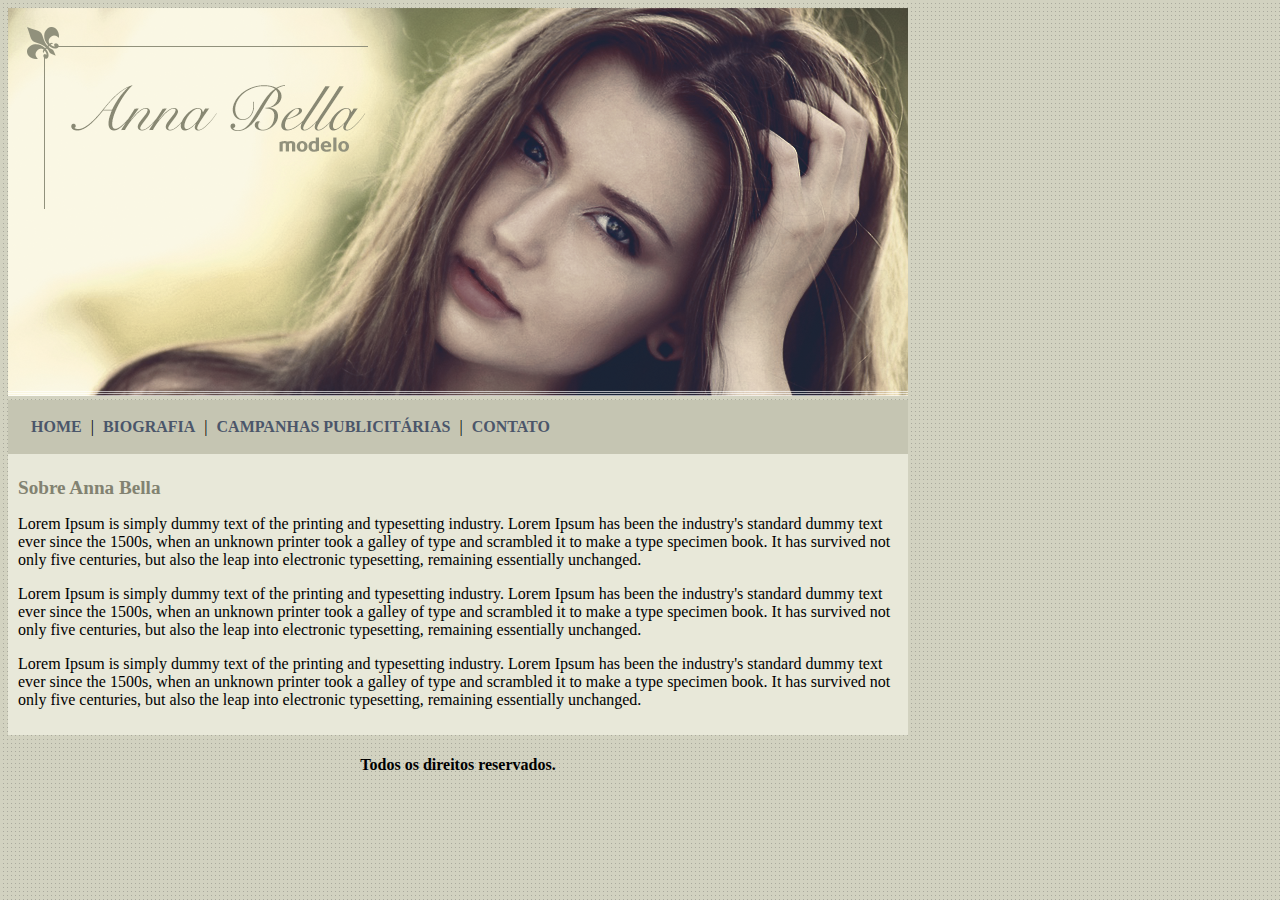
<file: index.html>
<!DOCTYPE html>
<html lang="pt-br">
<head>
    <meta charset="UTF-8">
    <meta name="viewport" content="width=device-width, initial-scale=1.0">
    <title>Anna Bella Oficial</title>
    <link rel="stylesheet" type="text/css" href="estilo.css">
</head>
<body>
    <div id="principal">
        <img src="imagens/capa.png" alt="capa de anna bella">
        <div id="menu">
            <a href="index.html">HOME</a> |
            <a href="biografia.html">BIOGRAFIA</a> |
            <a href="campanhas-publicitarias.html">CAMPANHAS PUBLICITÁRIAS</a> |
            <a href="contato.html">CONTATO</a> 
        </div>
        <div id="conteudo"> <!--inicio do conteudo-->
            <h1>Sobre Anna Bella</h1>
            <p>Lorem Ipsum is simply dummy text of the printing and typesetting industry. Lorem Ipsum has been the industry's standard dummy text ever since the 1500s, when an unknown printer took a galley of type and scrambled it to make a type specimen book. It has survived not only five centuries, but also the leap into electronic typesetting, remaining essentially unchanged.</p>
            <p>Lorem Ipsum is simply dummy text of the printing and typesetting industry. Lorem Ipsum has been the industry's standard dummy text ever since the 1500s, when an unknown printer took a galley of type and scrambled it to make a type specimen book. It has survived not only five centuries, but also the leap into electronic typesetting, remaining essentially unchanged. </p>
            <p>Lorem Ipsum is simply dummy text of the printing and typesetting industry. Lorem Ipsum has been the industry's standard dummy text ever since the 1500s, when an unknown printer took a galley of type and scrambled it to make a type specimen book. It has survived not only five centuries, but also the leap into electronic typesetting, remaining essentially unchanged.
            </p>
        </div> <!--fim do conteudo-->

        <div id="rodape">
            <h4 class="centralizar">Todos os direitos reservados.</h4>
        </div>

    </div> 
    
</body>
</html>
</file>
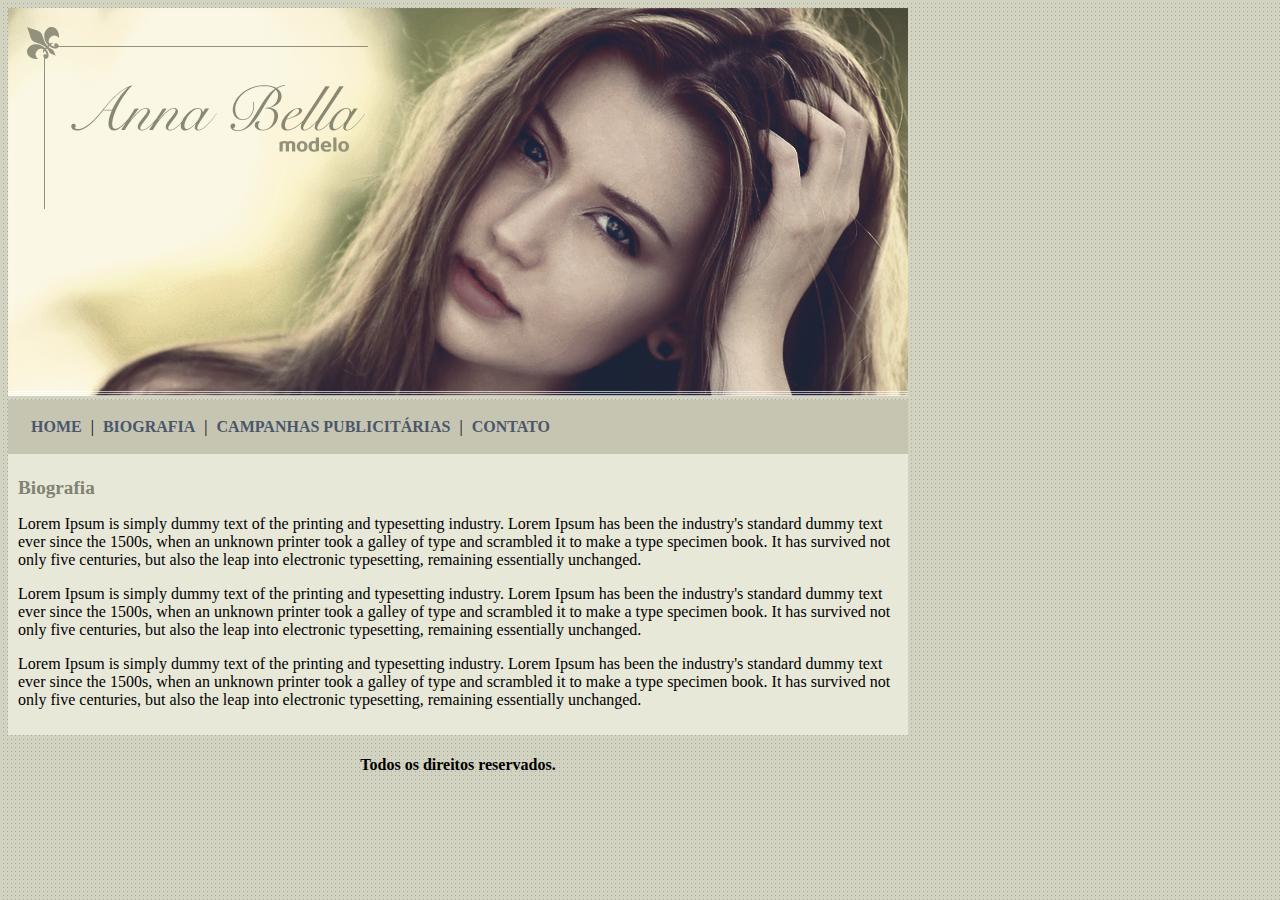
<file: biografia.html>
<!DOCTYPE html>
<html lang="pt-br">
<head>
    <meta charset="UTF-8">
    <meta name="viewport" content="width=device-width, initial-scale=1.0">
    <title>Anna Bella Oficial</title>
    <link rel="stylesheet" type="text/css" href="estilo.css">
</head>
<body>
    <div id="principal">
        <img src="imagens/capa.png" alt="capa de anna bella">
        <div id="menu">
            <a href="index.html">HOME</a> |
            <a href="biografia.html">BIOGRAFIA</a> |
            <a href="campanhas-publicitarias.html">CAMPANHAS PUBLICITÁRIAS</a> |
            <a href="contato.html">CONTATO</a> 
        </div>
        <div id="conteudo"> <!--inicio do conteudo-->
            <h1>Biografia</h1>
            <p>Lorem Ipsum is simply dummy text of the printing and typesetting industry. Lorem Ipsum has been the industry's standard dummy text ever since the 1500s, when an unknown printer took a galley of type and scrambled it to make a type specimen book. It has survived not only five centuries, but also the leap into electronic typesetting, remaining essentially unchanged.</p>
            <p>Lorem Ipsum is simply dummy text of the printing and typesetting industry. Lorem Ipsum has been the industry's standard dummy text ever since the 1500s, when an unknown printer took a galley of type and scrambled it to make a type specimen book. It has survived not only five centuries, but also the leap into electronic typesetting, remaining essentially unchanged. </p>
            <p>Lorem Ipsum is simply dummy text of the printing and typesetting industry. Lorem Ipsum has been the industry's standard dummy text ever since the 1500s, when an unknown printer took a galley of type and scrambled it to make a type specimen book. It has survived not only five centuries, but also the leap into electronic typesetting, remaining essentially unchanged.
            </p>
        </div> <!--fim do conteudo-->

        <div id="rodape">
            <h4 class="centralizar">Todos os direitos reservados.</h4>
        </div>

    </div> 
    
</body>
</html>
</file>
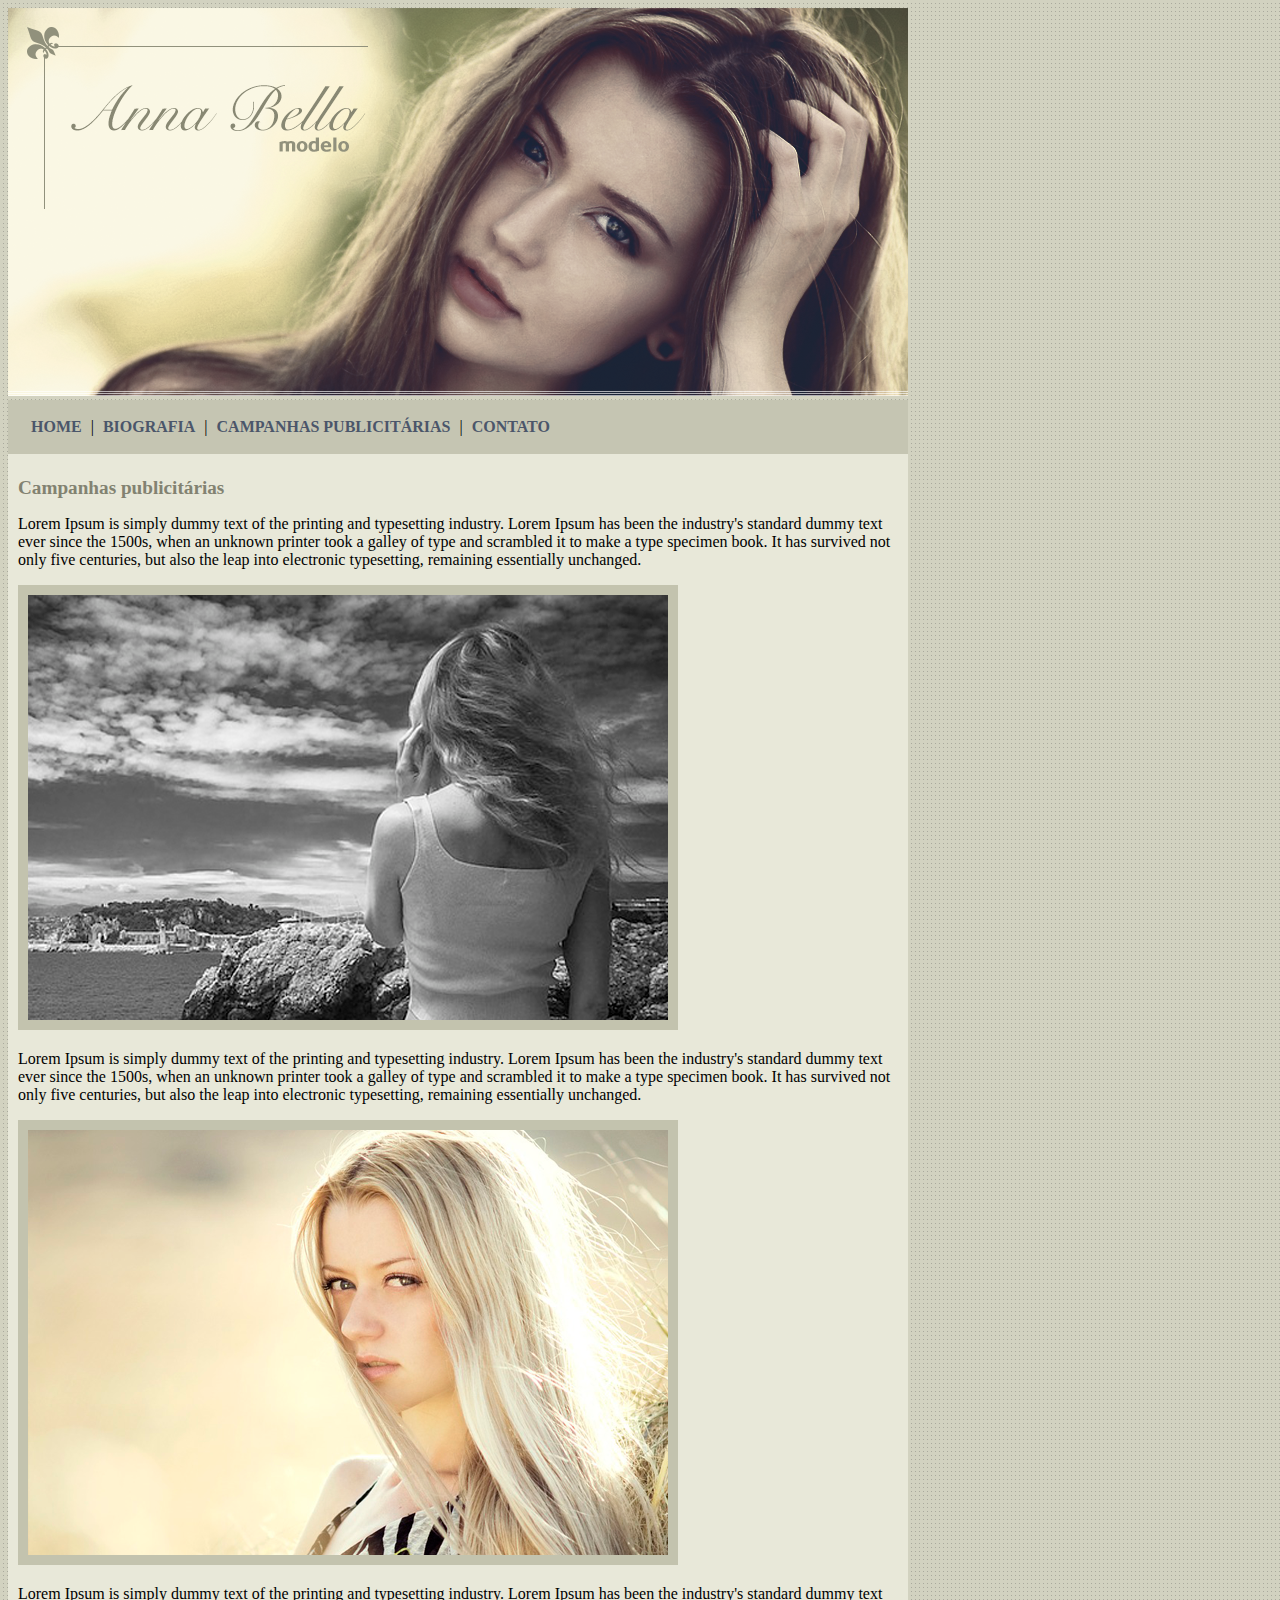
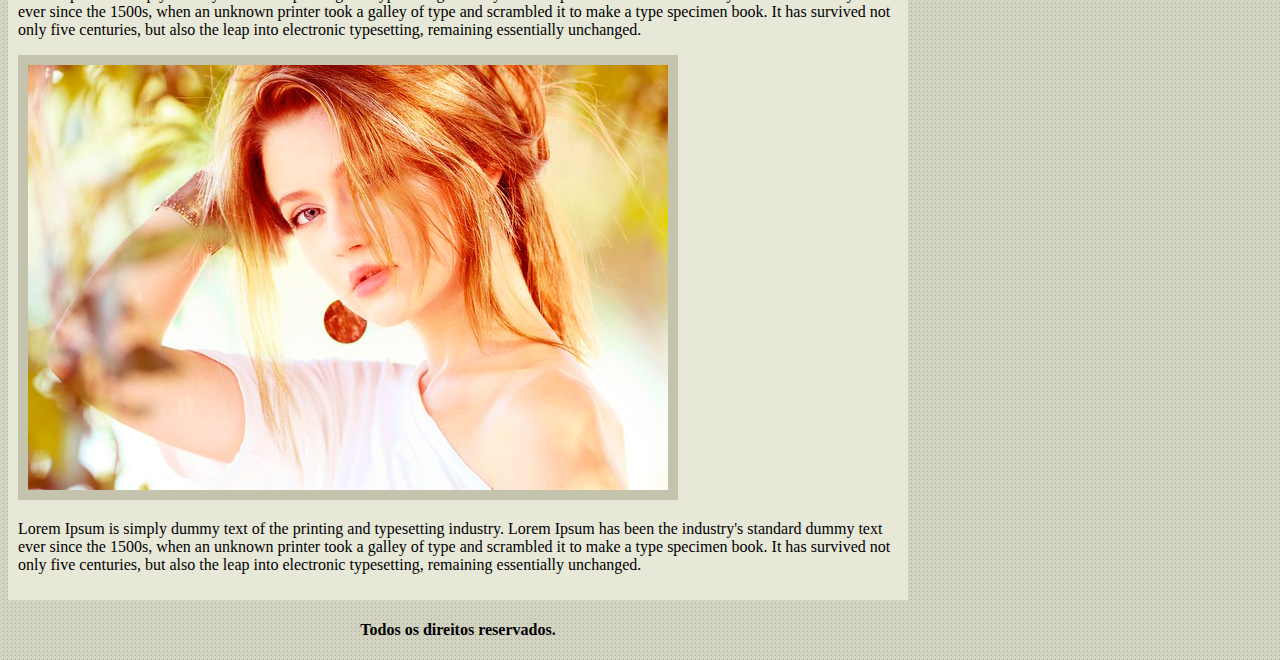
<file: campanhas-publicitarias.html>
<!DOCTYPE html>
<html lang="pt-br">
<head>
    <meta charset="UTF-8">
    <meta name="viewport" content="width=device-width, initial-scale=1.0">
    <title>Anna Bella Oficial</title>
    <link rel="stylesheet" type="text/css" href="estilo.css">
</head>
<body>
    <div id="principal">
        <img src="imagens/capa.png" alt="capa de anna bella">
        <div id="menu">
            <a href="index.html">HOME</a> |
            <a href="biografia.html">BIOGRAFIA</a> |
            <a href="campanhas-publicitarias.html">CAMPANHAS PUBLICITÁRIAS</a> |
            <a href="contato.html">CONTATO</a> 
        </div>
        <div id="conteudo"> <!--inicio do conteudo-->
            <h1>Campanhas publicitárias</h1>
            <p>Lorem Ipsum is simply dummy text of the printing and typesetting industry. Lorem Ipsum has been the industry's standard dummy text ever since the 1500s, when an unknown printer took a galley of type and scrambled it to make a type specimen book. It has survived not only five centuries, but also the leap into electronic typesetting, remaining essentially unchanged.</p>
            <img src="imagens/foto1.png" class="img-campanhas">
            <p>Lorem Ipsum is simply dummy text of the printing and typesetting industry. Lorem Ipsum has been the industry's standard dummy text ever since the 1500s, when an unknown printer took a galley of type and scrambled it to make a type specimen book. It has survived not only five centuries, but also the leap into electronic typesetting, remaining essentially unchanged. </p>
            <img src="imagens/foto2.png" class="img-campanhas">
            <p>Lorem Ipsum is simply dummy text of the printing and typesetting industry. Lorem Ipsum has been the industry's standard dummy text ever since the 1500s, when an unknown printer took a galley of type and scrambled it to make a type specimen book. It has survived not only five centuries, but also the leap into electronic typesetting, remaining essentially unchanged.
            </p>
            <img src="imagens/foto3.png" class="img-campanhas">
            <p>Lorem Ipsum is simply dummy text of the printing and typesetting industry. Lorem Ipsum has been the industry's standard dummy text ever since the 1500s, when an unknown printer took a galley of type and scrambled it to make a type specimen book. It has survived not only five centuries, but also the leap into electronic typesetting, remaining essentially unchanged.
            </p>
        </div> <!--fim do conteudo-->

        <div id="rodape">
            <h4 class="centralizar">Todos os direitos reservados.</h4>
        </div>

    </div> 
    
</body>
</html>
</file>
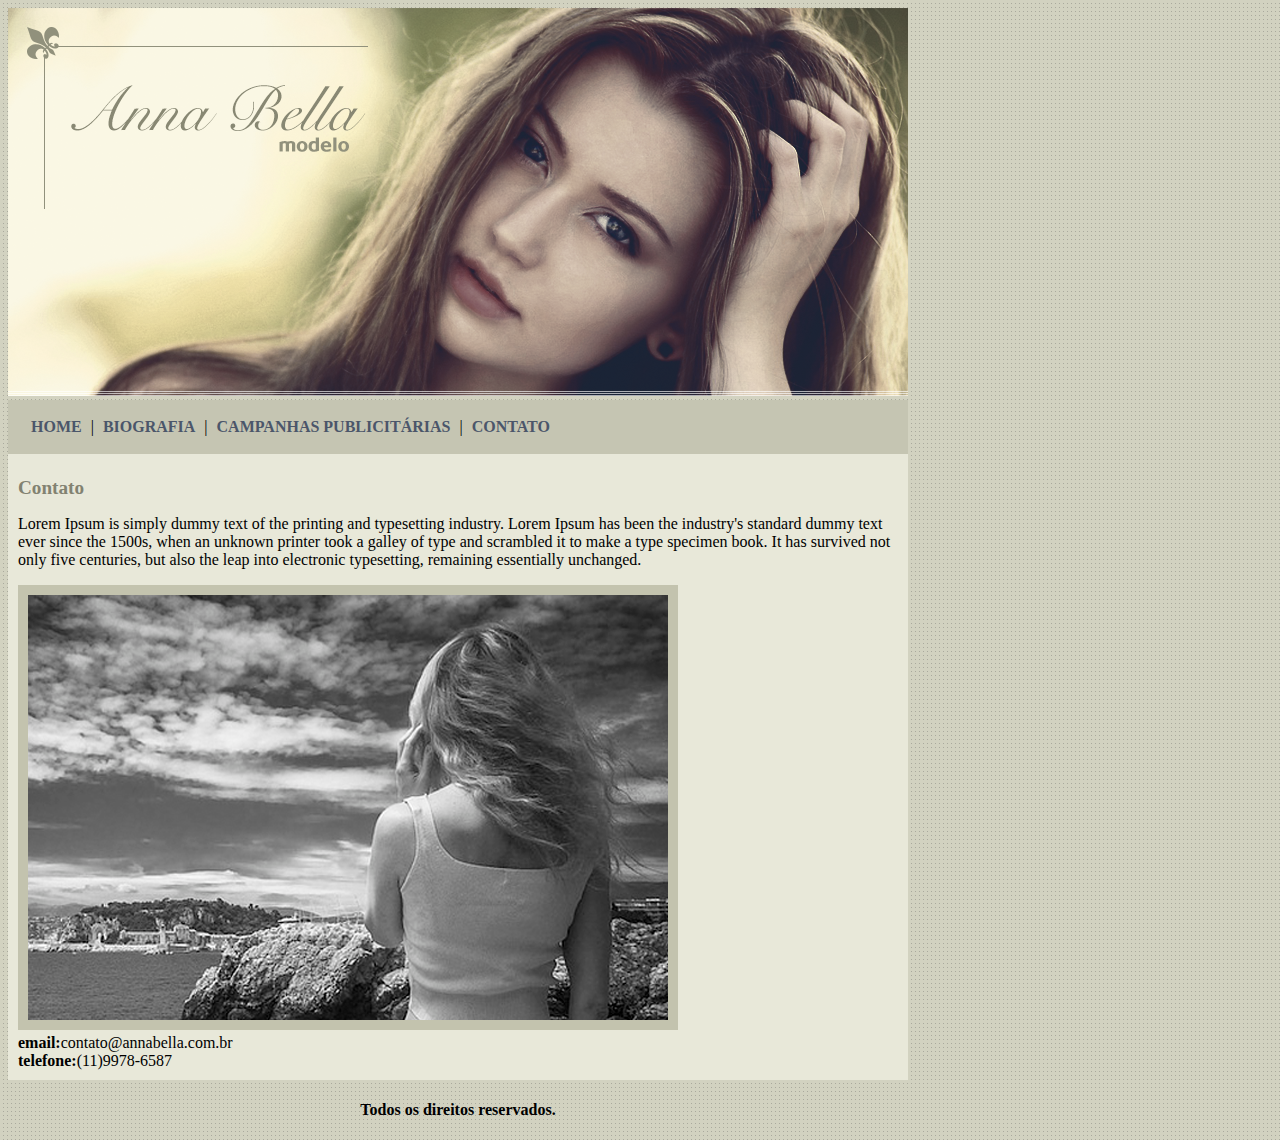
<file: contato.html>
<!DOCTYPE html>
<html lang="pt-br">
<head>
    <meta charset="UTF-8">
    <meta name="viewport" content="width=device-width, initial-scale=1.0">
    <title>Anna Bella Oficial</title>
    <link rel="stylesheet" type="text/css" href="estilo.css">
</head>
<body>
    <div id="principal">
        <img src="imagens/capa.png" alt="capa de anna bella">
        <div id="menu">
            <a href="index.html">HOME</a> |
            <a href="biografia.html">BIOGRAFIA</a> |
            <a href="campanhas-publicitarias.html">CAMPANHAS PUBLICITÁRIAS</a> |
            <a href="contato.html">CONTATO</a> 
        </div>
        <div id="conteudo"> <!--inicio do conteudo-->
            <h1>Contato</h1>
            <p>Lorem Ipsum is simply dummy text of the printing and typesetting industry. Lorem Ipsum has been the industry's standard dummy text ever since the 1500s, when an unknown printer took a galley of type and scrambled it to make a type specimen book. It has survived not only five centuries, but also the leap into electronic typesetting, remaining essentially unchanged.</p>
            <img src="imagens/foto1.png" class="img-campanhas">

            <div>
                <strong>email:</strong>contato@annabella.com.br <br>
                <strong>telefone:</strong>(11)9978-6587
            </div>
        </div> <!--fim do conteudo-->

        <div id="rodape">
            <h4 class="centralizar">Todos os direitos reservados.</h4>
        </div>

    </div> 
    
</body>
</html>
</file>
<file: estilo.css>
body {
    background: #d2d2c1 url(imagens/fundo.png);
    font: 16px, Arial, Helvetica, sans-serif;
}

#principal {
    width: 900px;
}

#menu {
    background: #c5c5b2;
    padding: 18px;
}

#conteudo {
    background: #e8e8d9;
    padding: 10px;
}

a {
    color: #4b566a;
    text-decoration: none;
    font-weight: bold;
    padding: 5px;
}

h1 {
    color: #828271;
    font-size: 1.2em;
}

.centralizar {
    text-align: center;
}

.img-campanhas {
    border: 10px solid #c3c3ae;
}
</file>
